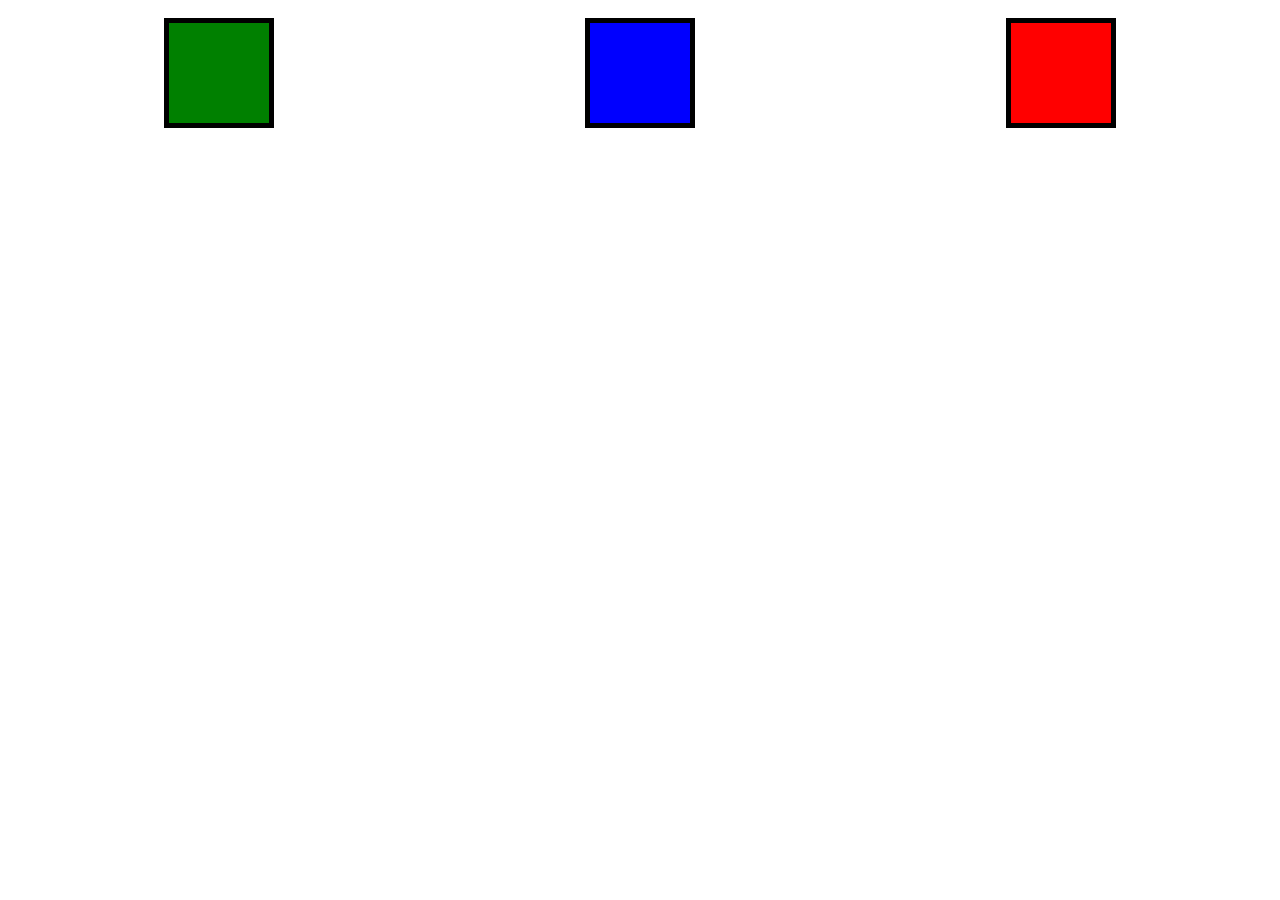
<file: practice/index.html>
<!DOCTYPE html>
<html>
    <head>
        <title>Flexboxes</title>
        <link rel="stylesheet" type="text/css" href="main.css">
    </head>
    <body>
    
        <div id="parent">
            <div class="child red"></div>
            <div class="child blue"></div>
            <div class="child green"></div>
        </div>
        
    </body>
</html>
</file>
<file: practice/main.css>
/* 1. use flexbox to make the boxes centered in a column on the page */
/* 2. use flexbox to make the boxes in a column on the right side of the page*/
/* 3. use flexbox to reverse the order of the boxes in a row in the vertical center of the page.
	All of the items should have even space around them.*/

#parent {
  display: flex;
  flex-direction: row-reverse;
  justify-content: space-around;
  align-items: center;

}

/* you do not need to modify below */
.child {
    display: block;
    width: 100px;
    height: 100px;
    border: 5px solid black;
    margin: 10px 0;
}

.red {
    background-color: red;
}

.blue {
    background-color: blue;
}

.green {
    background-color: green;
}
</file>
